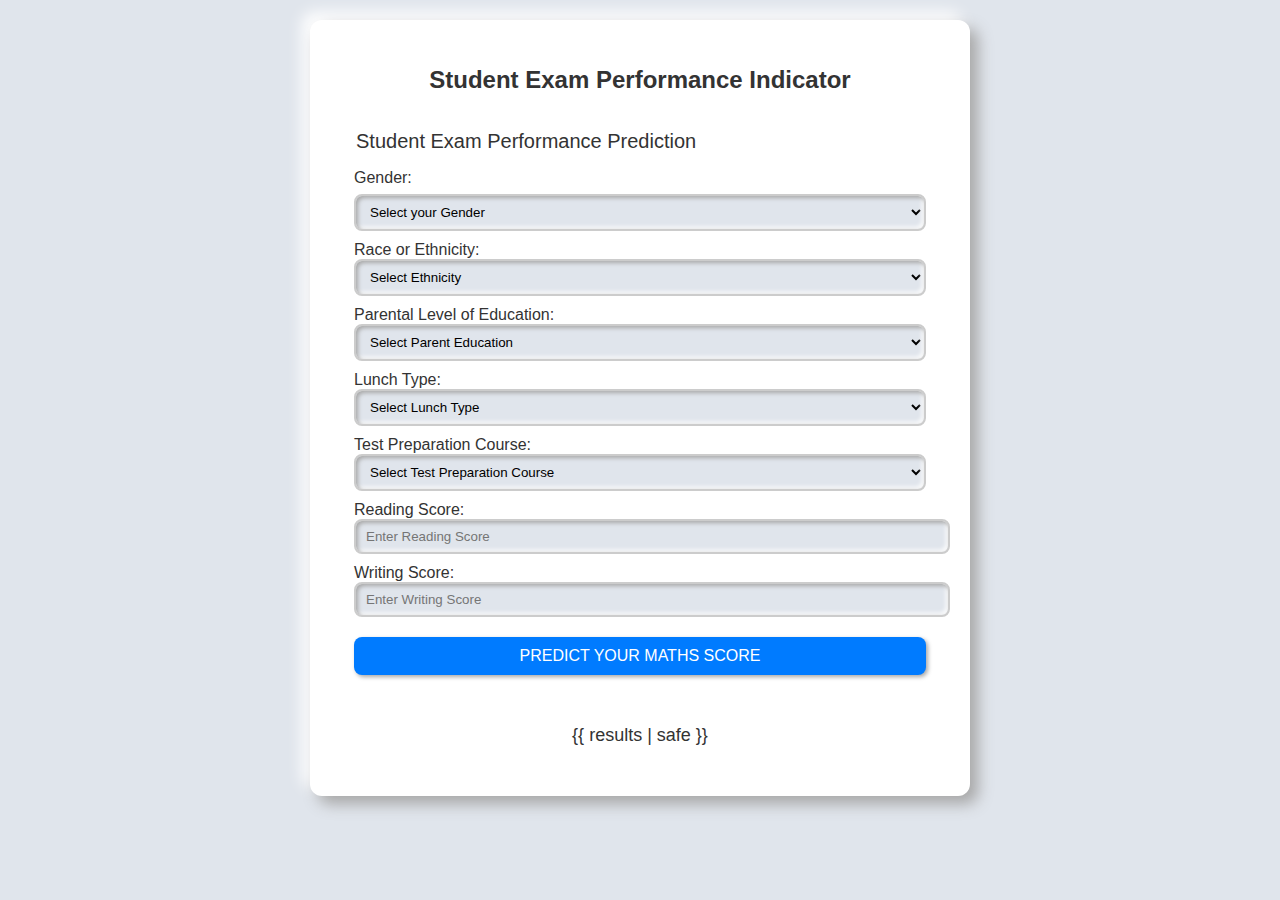
<file: templates/index.html>
<!DOCTYPE html>
<html lang="en">
<head>
    <meta charset="UTF-8">
    <meta name="viewport" content="width=device-width, initial-scale=1.0">
    <title>Student Exam Performance Prediction</title>
</head>
<body style="height: 100%; margin: 0; font-family: 'Segoe UI', Tahoma, Geneva, Verdana, sans-serif; background: #e0e5ec; display: flex; align-items: center; justify-content: center;">
    <div style="width: 90%; max-width: 600px; background: #ffffff; padding: 30px; border-radius: 12px; box-shadow: 8px 8px 15px #a7a7a7, -8px -8px 15px #ffffff; margin: 20px;">
        <h1 style="font-size: 24px; color: #333; text-align: center; padding-bottom: 20px;">Student Exam Performance Indicator</h1>
        <form action="/predictdata" method="post" style="display: flex; flex-direction: column;">
            <fieldset style="border: none;">
                <legend style="font-size: 20px; color: #333; margin-bottom: 10px;">Student Exam Performance Prediction</legend>
                <div style="margin-bottom: 10px;">
                    <label for="gender" style="display: block; margin-bottom: 5px; font-size: 16px; color: #333;">Gender:</label>
                    <select id="gender" name="gender" required style="width: 100%; padding: 8px 10px; margin-top: 2px; border-radius: 8px; border: 2px solid #ccc; background: #e0e5ec; box-shadow: inset 2px 2px 4px #a7a7a7, inset -2px -2px 4px #ffffff;">
                        <option value="" disabled selected>Select your Gender</option>
                        <option value="male">Male</option>
                        <option value="female">Female</option>
                    </select>
                </div>
                <div style="margin-bottom: 10px;">
                    <label for="ethnicity" style="margin-bottom: 5px; font-size: 16px; color: #333;">Race or Ethnicity:</label>
                    <select id="ethnicity" name="ethnicity" required style="width: 100%; padding: 8px 10px; border-radius: 8px; border: 2px solid #ccc; background: #e0e5ec; box-shadow: inset 2px 2px 4px #a7a7a7, inset -2px -2px 4px #ffffff;">
                        <option value="" disabled selected>Select Ethnicity</option>
                        <option value="group A">Group A</option>
                        <option value="group B">Group B</option>
                        <option value="group C">Group C</option>
                        <option value="group D">Group D</option>
                        <option value="group E">Group E</option>
                    </select>
                </div>
                <div style="margin-bottom: 10px;">
                    <label for="parental_level_of_education" style="margin-bottom: 5px; font-size: 16px; color: #333;">Parental Level of Education:</label>
                    <select id="parental_level_of_education" name="parental_level_of_education" required style="width: 100%; padding: 8px 10px; border-radius: 8px; border: 2px solid #ccc; background: #e0e5ec; box-shadow: inset 2px 2px 4px #a7a7a7, inset -2px -2px 4px #ffffff;">
                        <option value="" disabled selected>Select Parent Education</option>
                        <option value="associate's degree">associate's degree</option>
                        <option value="bachelor's degree">bachelor's degree</option>
                        <option value="high school">high school</option>
                        <option value="master's degree">master's degree</option>
                        <option value="some college">some college</option>
                        <option value="some high school">some high school</option>
                    </select>
                </div>
                <div style="margin-bottom: 10px;">
                    <label for="lunch" style="margin-bottom: 5px; font-size: 16px; color: #333;">Lunch Type:</label>
                    <select id="lunch" name="lunch" required style="width: 100%; padding: 8px 10px; border-radius: 8px; border: 2px solid #ccc; background: #e0e5ec; box-shadow: inset 2px 2px 4px #a7a7a7, inset -2px -2px 4px #ffffff;">
                        <option value="" disabled selected>Select Lunch Type</option>
                        <option value="free/reduced">free/reduced</option>
                        <option value="standard">standard</option>
                    </select>
                </div>
                <div style="margin-bottom: 10px;">
                    <label for="test_preparation_course" style="margin-bottom: 5px; font-size: 16px; color: #333;">Test Preparation Course:</label>
                    <select id="test_preparation_course" name="test_preparation_course" required style="width: 100%; padding: 8px 10px; border-radius: 8px; border: 2px solid #ccc; background: #e0e5ec; box-shadow: inset 2px 2px 4px #a7a7a7, inset -2px -2px 4px #ffffff;">
                        <option value="" disabled selected>Select Test Preparation Course</option>
                        <option value="none">None</option>
                        <option value="completed">Completed</option>
                    </select>
                </div>
                <div style="margin-bottom: 10px;">
                    <label for="reading_score" style="margin-bottom: 5px; font-size: 16px; color: #333;">Reading Score:</label>
                    <input type="number" id="reading_score" name="reading_score" min="0" max="100" required placeholder="Enter Reading Score" style="width: 100%; padding: 8px 10px; border-radius: 8px; border: 2px solid #ccc; background: #e0e5ec; box-shadow: inset 2px 2px 4px #a7a7a7, inset -2px -2px 4px #ffffff;">
                </div>
                <div style="margin-bottom: 20px;">
                    <label for="writing_score" style="margin-bottom: 5px; font-size: 16px; color: #333;">Writing Score:</label>
                    <input type="number" id="writing_score" name="writing_score" min="0" max="100" required placeholder="Enter Writing Score" style="width: 100%; padding: 8px 10px; border-radius: 8px; border: 2px solid #ccc; background: #e0e5ec; box-shadow: inset 2px 2px 4px #a7a7a7, inset -2px -2px 4px #ffffff;">
                </div>
                <button type="submit" style="width: 100%; padding: 10px; font-size: 16px; text-transform: uppercase; border: none; border-radius: 8px; color: white; background: #007BFF; box-shadow: 2px 2px 4px #a7a7a7, -2px -2px 4px #ffffff; cursor: pointer; transition: background-color 0.3s ease;">Predict your Maths Score</button>
            </fieldset>
        </form>
        <div id="result" style="text-align: center; padding: 20px; margin-top: 20px; font-size: 18px; color: #333;">
            {{ results | safe }}
        </div>
    
    </div>
</body>
</html>
</file>
